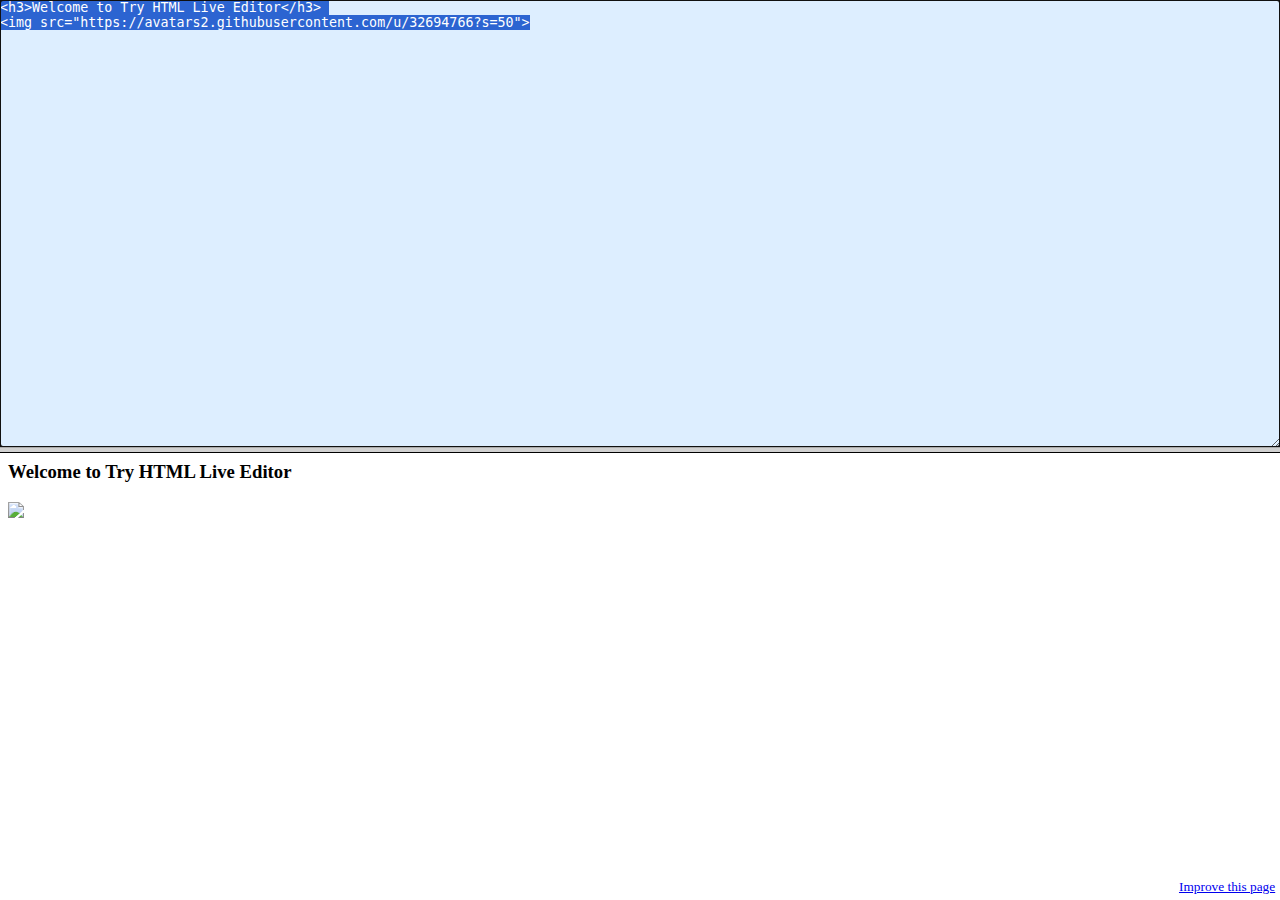
<file: index.html>
<!DOCTYPE html>
<html>
<head>
  <title>TryHTML Live Editor</title>
  <script type="text/javascript" src="index.min.js"></script>
</head>
<frameset resizable="yes" rows="50%,*" onload="init();">
  <frame name="editbox" src="javascript:'';">
  <frame name="dynamicframe" src="javascript:'';">
</frameset>
</html>
</file>
